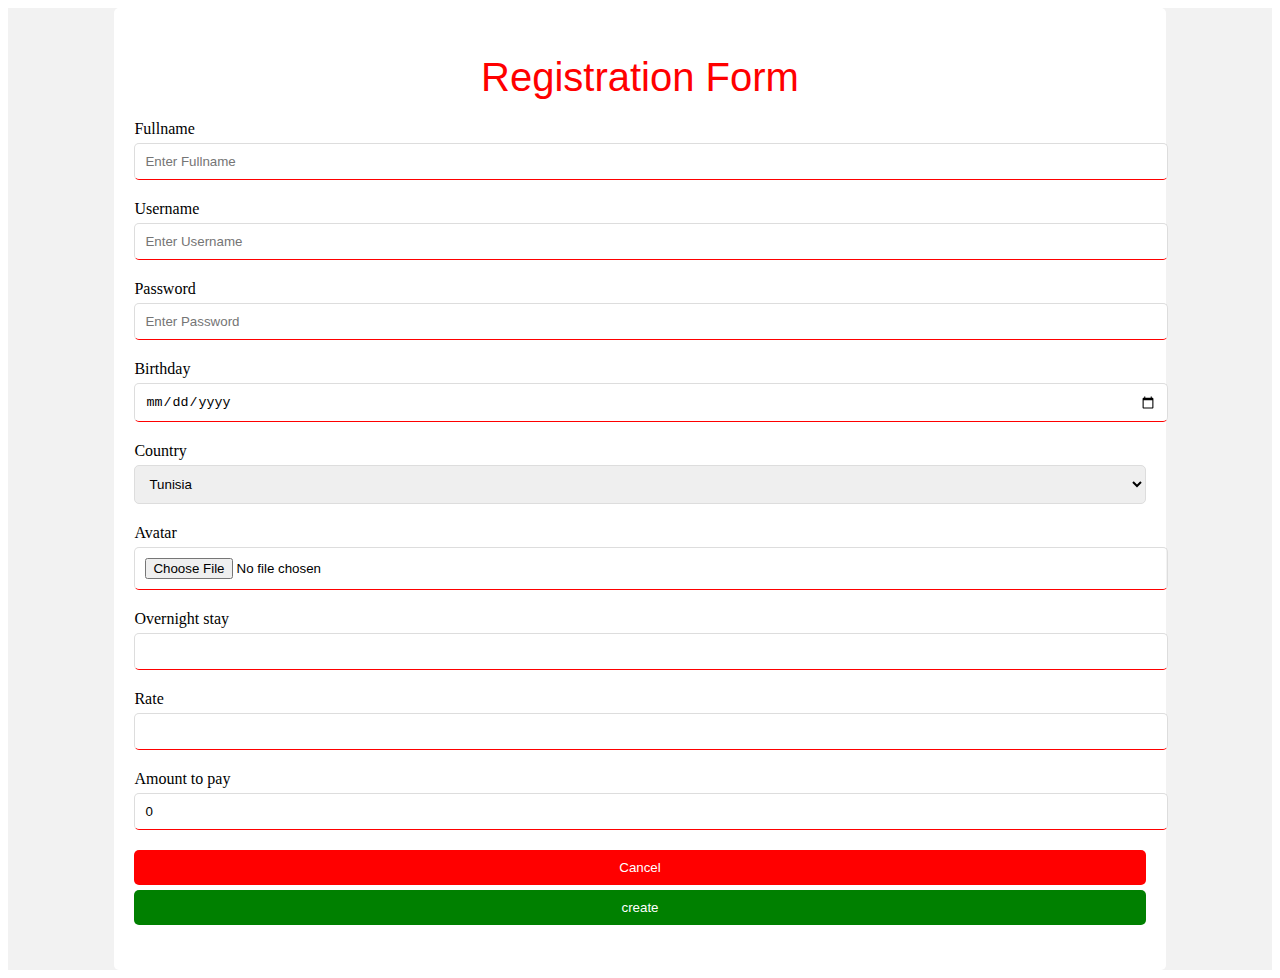
<file: web dev/Tp3/index.html>
<!DOCTYPE html>
<html lang="en">
<head>
    <meta charset="UTF-8">
    <meta name="viewport" content="width=device-width, initial-scale=1.0">
    <link rel="stylesheet" href="style.css">
    <title>Form</title>
</head>
<body>
    <div id="container">
        <form  id="form" method="get">
            <h1>Registration Form</h1>
            <div class="form-group">
                <label for="name">Fullname</label>
                <input type="text" id="name" placeholder="Enter Fullname" required>
            </div>
            <div class="form-group">
                <label for="username">Username</label>
                <input type="text" id="username" placeholder="Enter Username" required>
            </div>
            <div class="form-group">
                <label for="password">Password</label>
                <input type="password" id="password" placeholder="Enter Password" required>
            </div>
            <div class="form-group">
                <label for="birthday">Birthday</label>
                <input type="date" id="birthday">
            </div>
            <div class="form-group">
                <label for="country">Country</label>
                <select id="country">
                    <option value="TN" selected>Tunisia</option>
                    <option value="FR">France</option>
                    <option value="US">United States</option>
                    <option value="UK">United Kingdom</option>
                </select>
            </div>
            <div class="form-group">
                <label for="avatar">Avatar</label>
                <input type="file" id="avatar">
            </div>
            <div class="form-group">
                <label for="overnightStay">Overnight stay</label>
                <input type="number" id="overnightStay">
            </div>
            <div class="form-group">
                <label for="rate">Rate</label>
                <input type="number" id="rate" min="1" max="5">
            </div>
            <div class="form-group">
                <label for="amountToPay">Amount to pay</label>
                <input type="number" id="amountToPay" readonly value="0">
            </div>
            <div class="form-group">
                <button type="reset" id="reset">Cancel</button>
                <button type="submit" id="submit">create</button>
            </div>
        </form>
    </div>
    <script src="script.js"></script>
</body>
</html>
</file>
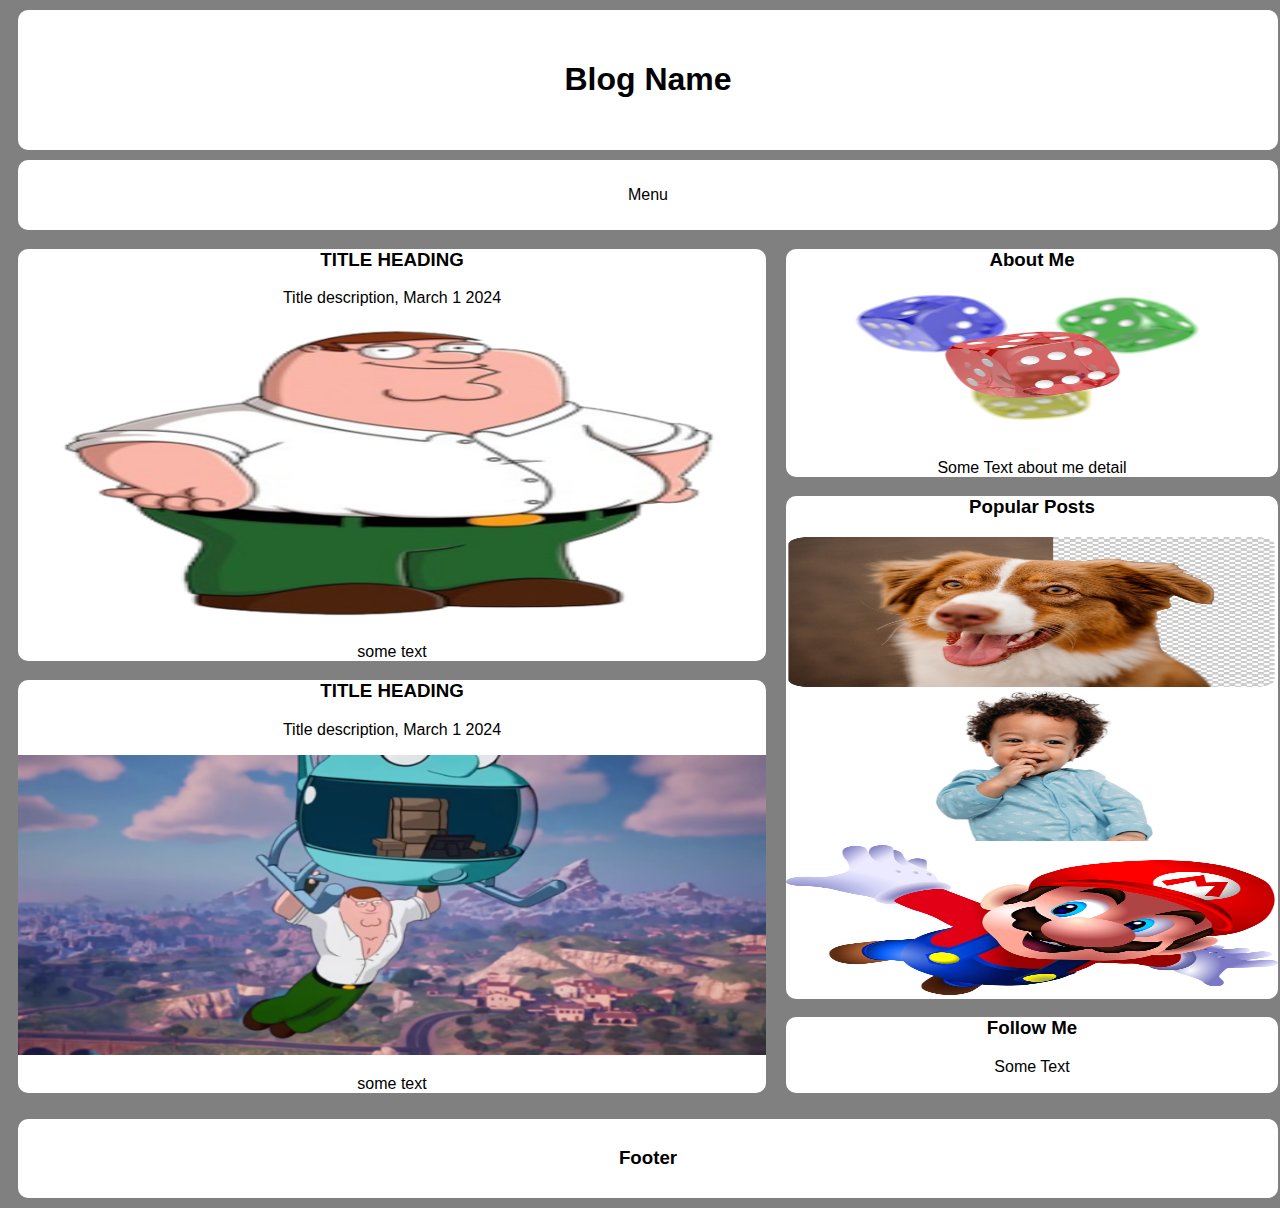
<file: web dev/Tp4/index.html>
<!DOCTYPE html>
<html lang="en">
<head>
    <meta charset="UTF-8">
    <meta name="viewport" content="width=device-width, initial-scale=1.0">
    <link rel="stylesheet" href="style.css">
    <title>Projet</title>
</head>
<body>
    <header>
        <h1>Blog Name</h1>
    </header>
    <nav>
        <p>Menu</p>
    </nav>
    <main>
        <div id="left"><section>
            <h3>TITLE HEADING</h3>
            <p>Title description, March 1 2024</p>
            <img src="images/image1.png" alt="peter griffin" class="first-images">
            <p>some text</p>
        </section>
        <section>
            <h3>TITLE HEADING</h3>
            <p>Title description, March 1 2024</p>
            <img src="images/image2.png" alt="peter griffin" class="first-images">
            <p>some text</p>
        </section>
    </div>
        <div id="right">
            <aside>
                <h3>About Me</h3>
                <img src="images/image3.png" alt="some image" class="second-images">
                <p>Some Text about me detail</p>
            </aside>
            <aside id="Popular">
                <h3>Popular Posts</h3>
                <img src="images/image4.png" alt="some image" class="second-images">
                <img src="images/image5.png" alt="some image" class="second-images">
                <img src="images/image6.png" alt="some image" class="second-images">
            </aside>
            <aside id="last">
                <h3>Follow Me</h3>
                <p>Some Text</p>
            </aside>
        </div>
        
        
    </main>
    <footer>
        <h3>Footer</h3>
    </footer>
</body>
</html>
</file>
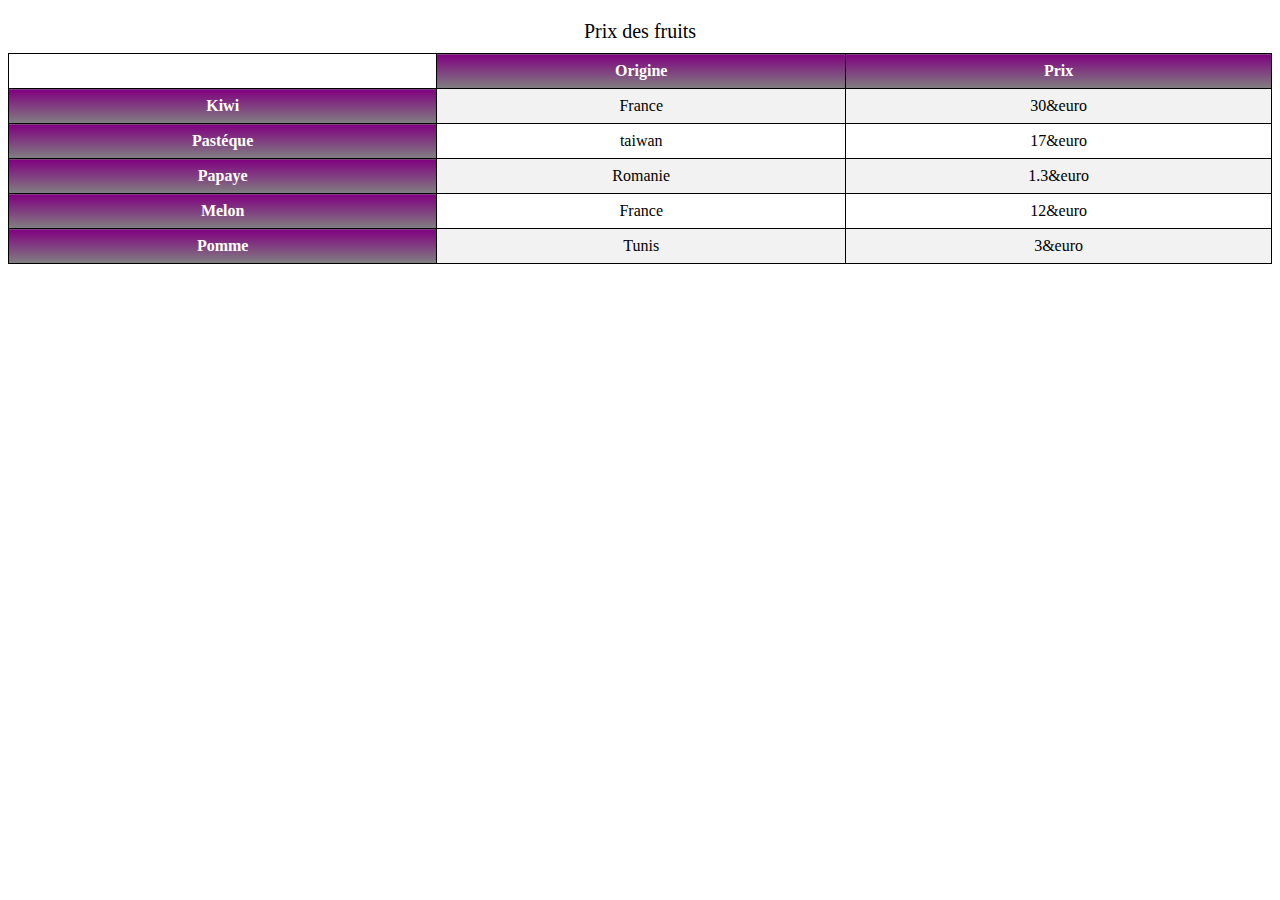
<file: web dev/Tp5/index.html>
<!DOCTYPE html>
<html lang="en">
<head>
    <meta charset="UTF-8">
    <meta name="viewport" content="width=device-width, initial-scale=1.0">
    <link rel="stylesheet" href="style.css">
    <title>Table Style</title>
</head>
<body>
    <table>
        <caption>Prix des fruits </caption>
        <tr>
            <td></td>
            <th scope="col">Origine</th>
            <th scope="col">Prix</th>
        </tr>
        <tr>
            <th scope="row">Kiwi</th>
            <td>France</td>
            <td>30&euro</td>
        </tr>
        <tr>
            <th scope="row">Pastéque</th>
            <td>taiwan</td>
            <td>17&euro</td>
        </tr>
        <tr>
            <th scope="row">Papaye</th>
            <td>Romanie</td>
            <td>1.3&euro</td>
        </tr>
        <tr>
            <th scope="row">Melon</th>
            <td>France</td>
            <td>12&euro</td>
        </tr>
        <tr>
            <th scope="row">Pomme</th>
            <td>Tunis</td>
            <td>3&euro</td>
        </tr>
    </table>
</body>
</html>
</file>
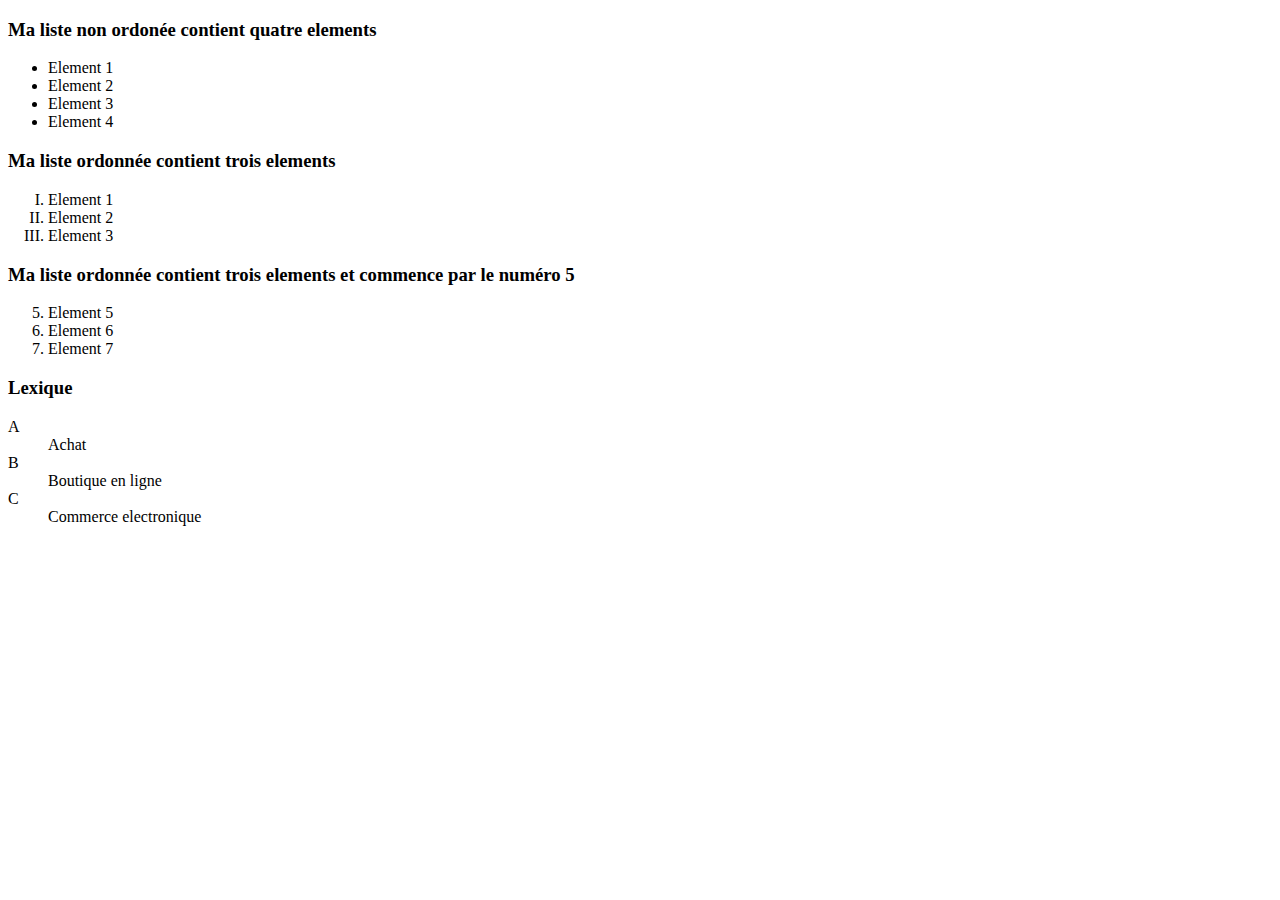
<file: web dev/Tp1/listes.html>
<!DOCTYPE html>
<html lang="en">
<head>
    <meta charset="UTF-8">
    <meta name="viewport" content="width=device-width, initial-scale=1.0">
    <title>les listes</title>
</head>
<body>
    <h3>Ma liste non ordonée contient quatre elements</h3>
    <ul>
        <li>Element 1</li>
        <li>Element 2</li>
        <li>Element 3</li>
        <li>Element 4</li>
    </ul>
    <h3>Ma liste ordonnée contient trois elements</h3>
    <ol type="I">
        <li>Element 1</li>
        <li>Element 2</li>
        <li>Element 3</li>
    </ol>
    <h3>Ma liste ordonnée contient trois elements et commence par le numéro 5</h3>
    <ol start="5">
        <li>Element 5</li>
        <li>Element 6</li>
        <li>Element 7</li>
    </ol>
    <h3>Lexique</h3>
    <dl>
        <dt>A</dt>
        <dd>Achat</dd>
        <dt>B</dt>
        <dd>Boutique en ligne</dd>
        <dt>C</dt>
        <dd>Commerce electronique</dd>
    </dl>
</body>
</html>
</file>
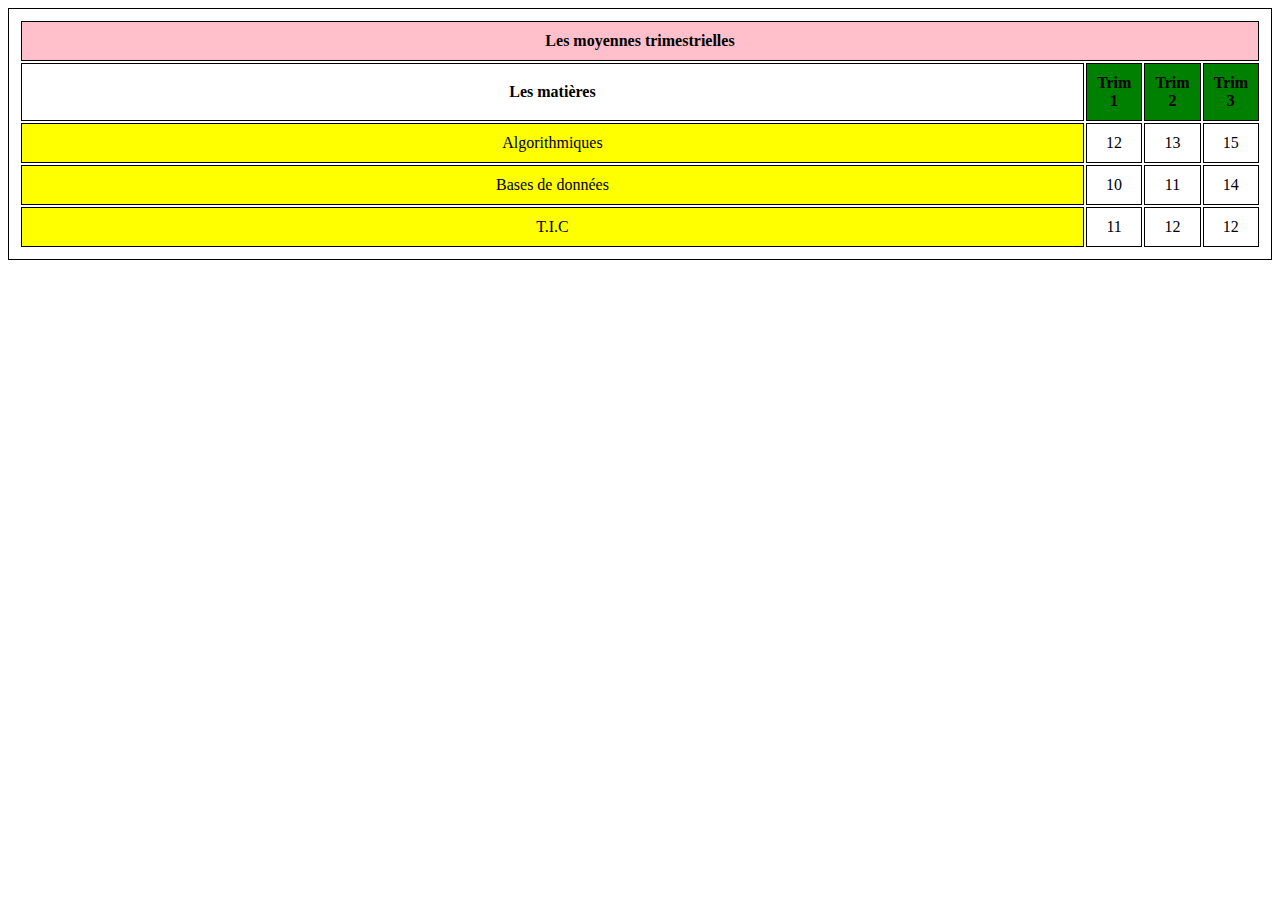
<file: web dev/Tp1/tableaux.html>
<!DOCTYPE html>
<html lang="en">
<head>
    <meta charset="UTF-8">
    <meta name="viewport" content="width=device-width, initial-scale=1.0">
    <title>Les tableaux</title>
    <link rel="stylesheet" href="style.css">
</head>
<body>
    <table>
        <tr>
            <th colspan="4">Les moyennes trimestrielles</th>
        </tr>
        <tr>
            <th>Les matières</th>
            <th class="les-trimestres">Trim 1</th>
            <th class="les-trimestres">Trim 2</th>
            <th class="les-trimestres">Trim 3</th>
        </tr>
        <tr>
            <td class="les-matières">Algorithmiques</td>
            <td>12</td>
            <td>13</td>
            <td>15</td>
        </tr>
        <tr>
            <td class="les-matières">Bases de données</td>
            <td>10</td>
            <td>11</td>
            <td>14</td>
        </tr>
        <tr>
            <td class="les-matières">T.I.C</td>
            <td>11</td>
            <td>12</td>
            <td>12</td>
        </tr>
    </table>
</body>
</html>
</file>
<file: web dev/Tp3/style.css>
#container{
    width: 100%;
    height: 100%;
    display: flex;
    justify-content: center;
    align-items: center;
    background-color: #f2f2f2;
}
#form{
    width: 80%;
    padding: 20px;
    background-color: #fff;
    border-radius: 5px;
}
h1{
    margin-bottom: 20px;
    text-align: center;
    font-size: 40px;
    font-weight: lighter;
    font-family: Verdana, Geneva, Tahoma, sans-serif;
    color:red;
}
.form-group{
    margin-bottom: 20px;
}
.form-group label{
    display: block;
    margin-bottom: 5px;
}
.form-group input{
    width: 100%;
    padding: 10px;
    border: 1px solid #ddd;
    border-bottom: 1px solid red;
    border-radius: 5px;
}
.form-group select{
    width: 100%;
    padding: 10px;
    border: 1px solid #ddd;
    border-radius: 5px;
}
.form-group input:focus{
    outline: none;
    border-color: red;
}
.form-group button{
    padding: 10px;
    width: 100%;
    border: none;
    border-radius: 5px;
    color: #fff;
    cursor: pointer;
    margin-bottom: 5px;
}
#reset{
    background-color: red;

}
#submit{
    background-color: green;
}
.form-group button:hover{
    opacity: 0.9;
}
.form-group button:active{
    opacity: 0.7;
}
</file>
<file: web dev/Tp4/style.css>
body{
    text-align: center;
    background: gray;
    font-family: Arial, sans-serif;
    height: 100%;
    width: 100%;
}
header{
    padding: 30px;
}
nav{
    padding: 10px;
    margin-top: 15px;
}
main{
    margin-top: -10px;
}
footer{
    padding: 10px;
    margin-top: 10px;
}
header,nav,section,aside,footer{
    margin: 10px;
    background: white;
    border: 1px solid none;
    border-radius: 10px;
}
.first-images{
    width:100%;
    height: 300px;
}
.second-images{
    width: 100%;
    height: 150px;
}
main{
    display: flex;
    flex-direction: row;
    justify-content: space-around;
}
#left{
    width: 60%;
    height: 100%;
}
#right{
    width: 40%;
    height: 100%;
    justify-content: space-around;
}
#last{
    padding-bottom: 1px;
}
#Popular{
    justify-content: space-between;
}
</file>
<file: web dev/Tp5/style.css>
table{
    border-collapse: collapse;
    width: 100%;
    margin: 0 auto;
    margin-top: 20px;
}
th, td{
    border: 1px solid black;
    padding: 8px;
    text-align: center;
}
th{
    background: linear-gradient(to bottom, purple,gray);
    color: white;
}
tr:nth-child(even){
    background-color: #f2f2f2;
}
tr:hover{
    background-color: #ddd;
}
caption{
    font-size: 20px;
    margin-bottom: 10px;
}
</file>
<file: web dev/Tp1/style.css>
tr:first-child{
    background: pink;
}
table,th,td{
    border: 1px solid black;
    text-align: center;
    padding: 10px;
}
td{
    width: 100%;
}
.les-trimestres{
    background: green;
}
.les-matières{
    background: yellow;
}
</file>
